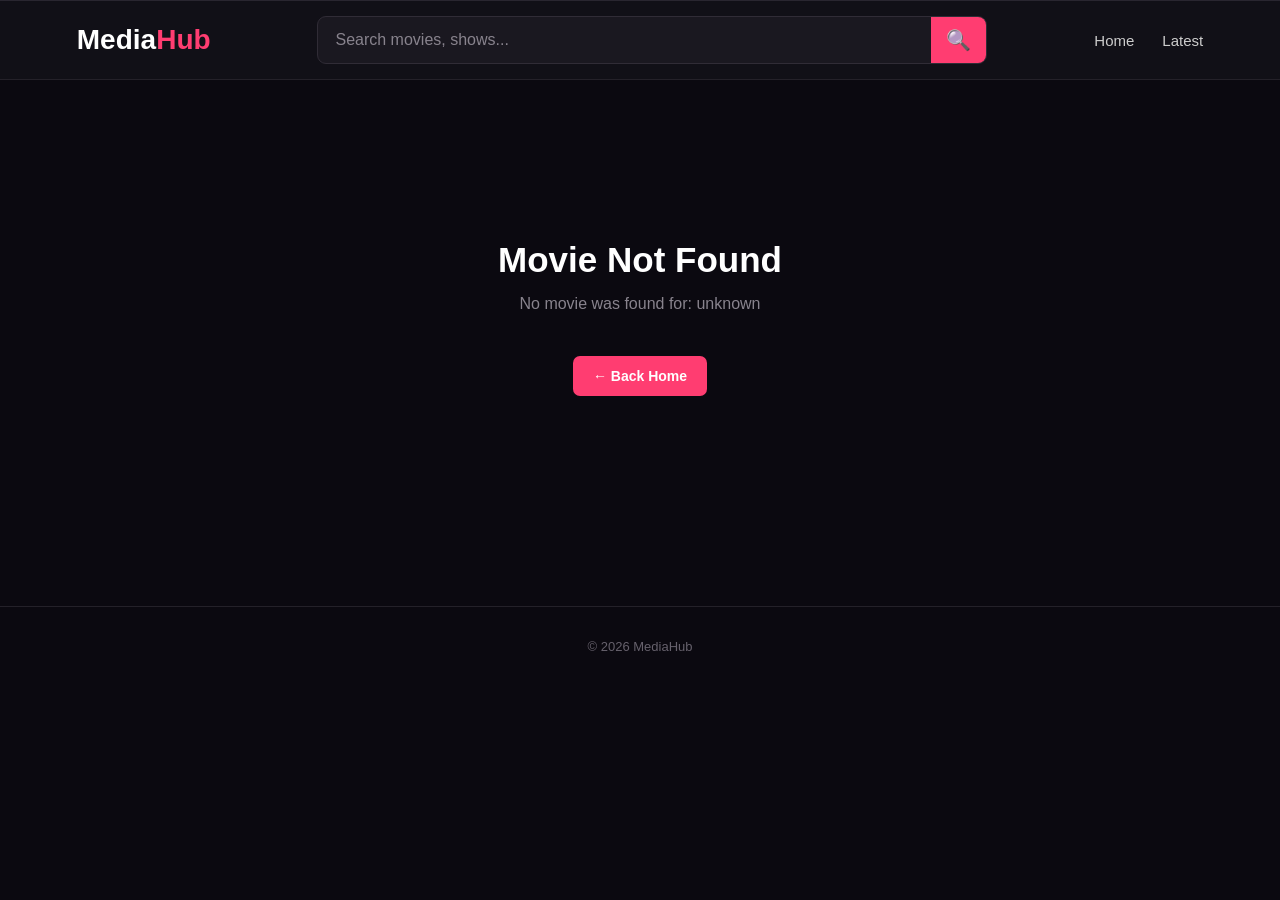
<file: info.html>
<!DOCTYPE html>
<html lang="en">

<head>
    <meta charset="UTF-8">

    <meta name="viewport"
          content="width=device-width, initial-scale=1.0">

    <title>Movie Details - MediaHub</title>

    <link rel="stylesheet" href="style.css">
    <script async src="https://pagead2.googlesyndication.com/pagead/js/adsbygoogle.js?client=ca-pub-8494463120428126"
     crossorigin="anonymous"></script>
</head>

<body>

<header class="header">

    <a href="index.html" class="logo">
        Media<span>Hub</span>
    </a>


    <div class="search-container">

        <input
            type="text"
            id="searchInput"
            placeholder="Search movies, shows..."
        >

        <button id="searchBtn">
            🔍
        </button>

    </div>


    <button
        class="menu-btn"
        id="menuBtn"
    >
        ☰
    </button>


    <nav id="navMenu">

        <a href="index.html">
            Home
        </a>

        <a href="#">
            Latest
        </a>

    </nav>

</header>



<!-- IMPORTANT: JavaScript puts the movie information here -->

<main>

    <div
        id="infoPage"
        class="info-page"
    >

        <!-- Movie information will appear here -->

    </div>

</main>



<footer>

    © 2026 MediaHub

</footer>


<!-- IMPORTANT: info.js must be loaded AFTER infoPage exists -->

<script src="info.js"></script>

</body>

</html>
</file>
<file: style.css>
/* =========================================
   RESET
========================================= */

* {
    margin: 0;
    padding: 0;
    box-sizing: border-box;
}

html {
    scroll-behavior: smooth;
}

body {
    font-family: Arial, Helvetica, sans-serif;
    background: #0b0910;
    color: #ffffff;
    min-height: 100vh;
}


/* =========================================
   HEADER
========================================= */

.header {
    width: 100%;
    height: 80px;

    display: flex;
    align-items: center;

    padding: 0 6%;

    gap: 30px;

    background: #111017;

    border-top: 1px solid #292630;
    border-bottom: 1px solid #242129;

    position: sticky;
    top: 0;

    z-index: 1000;
}


/* =========================================
   LOGO
========================================= */

.logo {
    color: #ffffff;

    text-decoration: none;

    font-size: 28px;

    font-weight: 800;

    white-space: nowrap;
}

.logo span {
    color: #ff3d71;
}


/* =========================================
   SEARCH BAR
========================================= */

.search-container {
    display: flex;

    align-items: center;

    width: 100%;
    max-width: 670px;

    height: 48px;

    margin: auto;

    background: #1a1820;

    border: 1px solid #302c36;

    border-radius: 9px;

    overflow: hidden;
}

.search-container input {
    flex: 1;

    width: 100%;
    height: 100%;

    padding: 0 17px;

    background: transparent;

    border: none;
    outline: none;

    color: #ffffff;

    font-size: 16px;
}

.search-container input::placeholder {
    color: #88838d;
}

.search-container button {
    width: 55px;
    height: 100%;

    border: none;

    background: #ff3d71;

    color: #111;

    font-size: 20px;

    cursor: pointer;

    transition: 0.2s;
}

.search-container button:hover {
    background: #ff5b86;
}


/* =========================================
   NAVIGATION
========================================= */

nav {
    display: flex;

    align-items: center;

    gap: 28px;
}

nav a {
    color: #cccccc;

    text-decoration: none;

    font-size: 15px;

    transition: 0.2s;
}

nav a:hover {
    color: #ffffff;
}


/* =========================================
   MOBILE MENU BUTTON
========================================= */

.menu-btn {
    display: none;

    border: none;

    background: transparent;

    color: #ffffff;

    font-size: 26px;

    cursor: pointer;
}


/* =========================================
   HERO
========================================= */

.hero {
    padding: 90px 6% 70px;

    text-align: center;

    background:
        radial-gradient(
            circle at center,
            #28182f 0%,
            #0b0910 65%
        );
}

.hero h1 {
    font-size: clamp(32px, 5vw, 58px);

    line-height: 1.1;

    margin-bottom: 18px;
}

.hero p {
    color: #96919c;

    font-size: 17px;
}


/* =========================================
   MAIN CONTENT
========================================= */

.content {
    width: 88%;

    max-width: 1400px;

    margin: auto;

    padding: 45px 0;
}

.section-header {
    display: flex;

    align-items: center;

    gap: 15px;

    margin-bottom: 25px;
}

.section-header h2 {
    font-size: 28px;
}

#resultCount {
    color: #77727d;

    font-size: 14px;
}


/* =========================================
   CARD GRID
========================================= */

.card-grid {
    display: grid;

    grid-template-columns:
        repeat(
            auto-fill,
            minmax(230px, 1fr)
        );

    gap: 22px;
}


/* =========================================
   CARD
========================================= */

.card {
    background: #15131b;

    border: 1px solid #292630;

    border-radius: 10px;

    overflow: hidden;

    cursor: pointer;

    transition:
        transform 0.25s ease,
        border-color 0.25s ease,
        box-shadow 0.25s ease;
}

.card:hover {
    transform: translateY(-6px);

    border-color: #ff3d71;

    box-shadow:
        0 15px 35px rgba(0, 0, 0, 0.45);
}


/* =========================================
   CARD IMAGE
========================================= */

.card-image {
    width: 100%;

    height: 310px;

    display: block;

    object-fit: cover;
}


/* =========================================
   CARD CONTENT
========================================= */

.card-content {
    padding: 16px;
}

.card-title {
    color: #ffffff;

    font-size: 17px;

    font-weight: 600;

    margin-bottom: 8px;
}

.card-description {
    color: #88838d;

    font-size: 13px;

    line-height: 1.5;

    display: -webkit-box;

    -webkit-line-clamp: 2;

    -webkit-box-orient: vertical;

    overflow: hidden;
}


/* =========================================
   NO RESULTS
========================================= */

.no-results {
    display: none;

    text-align: center;

    padding: 90px 20px;

    color: #77727d;
}

.no-results h2 {
    margin-bottom: 10px;
}


/* =========================================
   INFO PAGE
========================================= */

.info-page {
    width: 88%;

    max-width: 1200px;

    margin: auto;

    padding: 60px 0;
}


/* =========================================
   MOVIE INFO TOP SECTION
========================================= */

.info-container {
    display: grid;

    grid-template-columns:
        300px 1fr;

    gap: 45px;

    align-items: start;
}


/* =========================================
   MOVIE POSTER
========================================= */

.info-poster {
    width: 100%;

    height: 430px;

    display: block;

    object-fit: cover;

    border-radius: 12px;

    border: 1px solid #292630;

    box-shadow:
        0 20px 50px rgba(0, 0, 0, 0.55);
}


/* =========================================
   MOVIE DETAILS
========================================= */

.info-details {
    padding-top: 5px;
}

.info-details h1 {
    font-size: clamp(32px, 4vw, 48px);

    line-height: 1.15;

    margin-bottom: 20px;
}

.info-details p {
    color: #aaa5ae;

    font-size: 16px;

    line-height: 1.8;

    margin-top: 20px;

    margin-bottom: 25px;
}


/* =========================================
   MOVIE BADGES
========================================= */

.info-meta {
    display: flex;

    flex-wrap: wrap;

    gap: 10px;
}

.badge {
    display: inline-block;

    padding: 7px 13px;

    background: #211f27;

    border: 1px solid #302c36;

    border-radius: 6px;

    color: #c7c3ca;

    font-size: 13px;
}


/* =========================================
   BACK BUTTON
========================================= */

.back-btn {
    display: inline-flex;

    align-items: center;

    justify-content: center;

    padding: 12px 20px;

    background: #ff3d71;

    color: #ffffff;

    text-decoration: none;

    border-radius: 7px;

    font-size: 14px;

    font-weight: 700;

    transition: 0.2s;
}

.back-btn:hover {
    background: #ff5b86;

    transform: translateY(-2px);
}


/* =========================================
   DOWNLOAD / QUALITY SECTION
========================================= */

.download-section {
    width: 100%;

    margin-top: 65px;

    padding-top: 40px;

    border-top: 1px solid #292630;
}

.download-section h2 {
    text-align: center;

    font-size: 29px;

    margin-bottom: 35px;
}


/* =========================================
   DOWNLOAD LIST
========================================= */

.download-list {
    width: 100%;

    max-width: 900px;

    margin: 0 auto;
}


/* =========================================
   INDIVIDUAL DOWNLOAD ITEM
========================================= */

.download-item {
    width: 100%;

    text-align: center;

    margin-bottom: 32px;
}


/* =========================================
   DOWNLOAD TITLE
========================================= */

.download-title {
    color: #ffffff;

    font-size: 22px;

    line-height: 1.5;

    margin-bottom: 17px;
}


/* GREEN LANGUAGE TEXT */

.download-title span {
    color: #c7ff00;
}


/* FILE SIZE */

.download-title b {
    color: #ffffff;

    font-weight: 400;
}


/* =========================================
   DOWNLOAD BUTTON
========================================= */

.download-btn {
    display: inline-flex;

    align-items: center;

    justify-content: center;

    gap: 15px;

    min-width: 265px;

    padding: 15px 22px;

    background: #c7ff00;

    color: #080808;

    text-decoration: none;

    border-radius: 8px;

    font-size: 17px;

    font-weight: 700;

    transition:
        background 0.2s ease,
        transform 0.2s ease;
}

.download-btn:hover {
    background: #d8ff4c;

    transform: translateY(-2px);
}

.download-btn span {
    font-size: 25px;

    line-height: 1;
}


/* =========================================
   MOVIE NOT FOUND
========================================= */

.not-found {
    text-align: center;

    padding: 100px 20px;
}

.not-found h1 {
    font-size: 35px;

    margin-bottom: 15px;
}

.not-found p {
    color: #88838d;

    margin-bottom: 25px;
}


/* =========================================
   FOOTER
========================================= */

footer {
    width: 100%;

    margin-top: 50px;

    padding: 32px 6%;

    border-top: 1px solid #242129;

    text-align: center;

    color: #66616c;

    font-size: 13px;
}


/* =========================================
   TABLET
========================================= */

@media (max-width: 1000px) {

    .header {
        padding: 0 4%;

        gap: 18px;
    }

    nav {
        gap: 18px;
    }

    .info-container {
        grid-template-columns:
            250px 1fr;

        gap: 30px;
    }

    .info-poster {
        height: 370px;
    }

}


/* =========================================
   MOBILE
========================================= */

@media (max-width: 700px) {

    .header {
        height: auto;

        min-height: 70px;

        padding: 12px 4%;

        flex-wrap: wrap;

        gap: 12px;
    }


    .logo {
        font-size: 23px;
    }


    .menu-btn {
        display: block;

        margin-left: auto;
    }


    nav {
        display: none;

        position: absolute;

        top: 70px;

        right: 4%;

        width: 180px;

        padding: 18px;

        background: #15131b;

        border: 1px solid #302c36;

        border-radius: 8px;

        flex-direction: column;

        gap: 18px;
    }


    nav.active {
        display: flex;
    }


    .search-container {
        order: 3;

        flex-basis: 100%;

        max-width: none;

        margin: 3px 0 0;
    }


    .hero {
        padding: 60px 5% 50px;
    }


    .hero h1 {
        font-size: 35px;
    }


    .hero p {
        font-size: 15px;
    }


    .content {
        width: 92%;

        padding: 35px 0;
    }


    .card-grid {
        grid-template-columns:
            repeat(2, 1fr);

        gap: 12px;
    }


    .card-image {
        height: 220px;
    }


    .card-content {
        padding: 12px;
    }


    .card-title {
        font-size: 14px;
    }


    .card-description {
        font-size: 11px;
    }


    /* INFO PAGE */

    .info-page {
        width: 92%;

        padding: 35px 0;
    }


    .info-container {
        grid-template-columns: 1fr;

        gap: 28px;
    }


    .info-poster {
        width: 250px;

        height: 350px;

        margin: 0 auto;
    }


    .info-details {
        text-align: center;
    }


    .info-details h1 {
        font-size: 30px;
    }


    .info-meta {
        justify-content: center;
    }


    .download-section {
        margin-top: 45px;

        padding-top: 30px;
    }


    .download-section h2 {
        font-size: 25px;
    }


    .download-title {
        font-size: 17px;

        padding: 0 5px;
    }


    .download-btn {
        min-width: 240px;

        padding: 14px 18px;

        font-size: 15px;
    }

}


/* =========================================
   SMALL MOBILE
========================================= */

@media (max-width: 400px) {

    .logo {
        font-size: 21px;
    }


    .card-grid {
        grid-template-columns: 1fr;
    }


    .card-image {
        height: 300px;
    }


    .download-title {
        font-size: 16px;
    }


    .download-btn {
        width: 100%;

        min-width: 0;
    }

}
</file>
